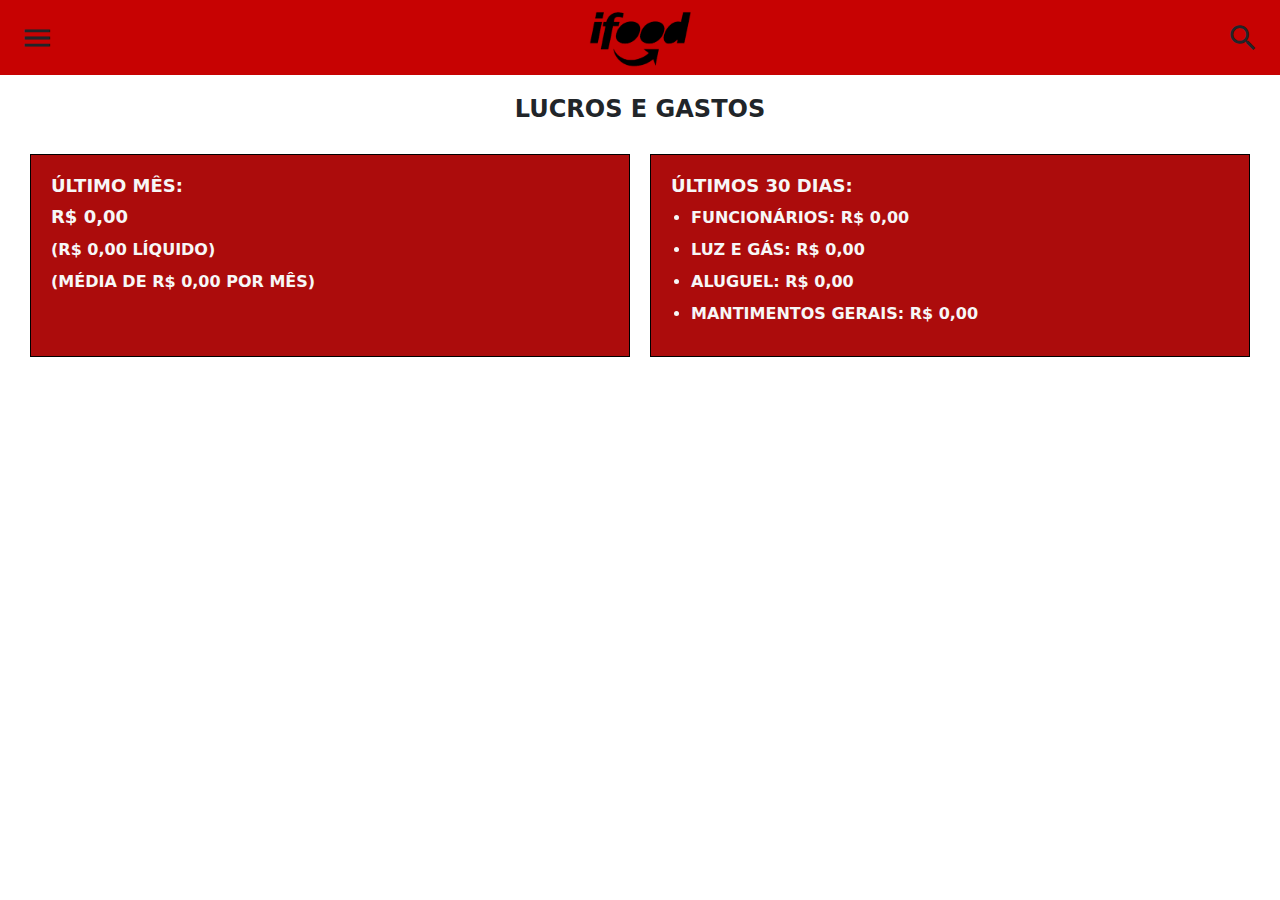
<file: index.html>
<!DOCTYPE html>
<html lang="pt-BR">
<head>
    <meta charset="UTF-8">
    <meta name="viewport" content="width=device-width, initial-scale=1.0">
    <title>LUCROS E GASTOS</title>
    <link rel="stylesheet" href="https://fonts.googleapis.com/icon?family=Material+Icons">
    <link rel="stylesheet" href="https://raphacat.github.io/TeladoChallenge2/Tela2/assets/CSS/style.css">
    <link href="https://cdn.jsdelivr.net/npm/bootstrap@5.3.3/dist/css/bootstrap.min.css" rel="stylesheet" integrity="sha384-QWTKZyjpPEjISv5WaRU9OFeRpok6YctnYmDr5pNlyT2bRjXh0JMhjY6hW+ALEwIH" crossorigin="anonymous">
    <link rel="icon" href="https://raphacat.github.io/TeladoChallenge2/Tela2/assets/Imagens/Logo.ico" type="image/x-icon">
</head>
<body>
    <div class="header">
        <i class="material-icons icon-menu">menu</i>
        <div class="logo">
            <img src="https://raphacat.github.io/TeladoChallenge2/Tela2/assets/Imagens/Ifood.png" alt="Logo Ifood">
        </div>
        <i class="material-icons icon-search">search</i>
    </div>
    <!-- Container para o título -->
    <div class="title-container">
        <h1>LUCROS E GASTOS</h1>
    </div>

    <div class="columns-container">
        <div class="column">
            <h3>ÚLTIMO MÊS:</h3>
            <h3>R$ 0,00</h3>
            <p>(R$ 0,00 LÍQUIDO)</p>
            <p>(MÉDIA DE R$ 0,00 POR MÊS)</p>
        </div>
        <div class="column">
            <h3>ÚLTIMOS 30 DIAS:</h3>
            <ul>
                <li>FUNCIONÁRIOS: R$ 0,00</li>
                <li>LUZ E GÁS: R$ 0,00</li>
                <li>ALUGUEL: R$ 0,00</li>
                <li>MANTIMENTOS GERAIS: R$ 0,00</li>
            </ul>
        </div>
    </div>
    <script src="https://cdn.jsdelivr.net/npm/bootstrap@5.3.3/dist/js/bootstrap.bundle.min.js" integrity="sha384-YvpcrYf0tY3lHB60NNkmXc5s9fDVZLESaAA55NDzOxhy9GkcIdslK1eN7N6jIeHz" crossorigin="anonymous"></script>
</body>
</html>
</file>
